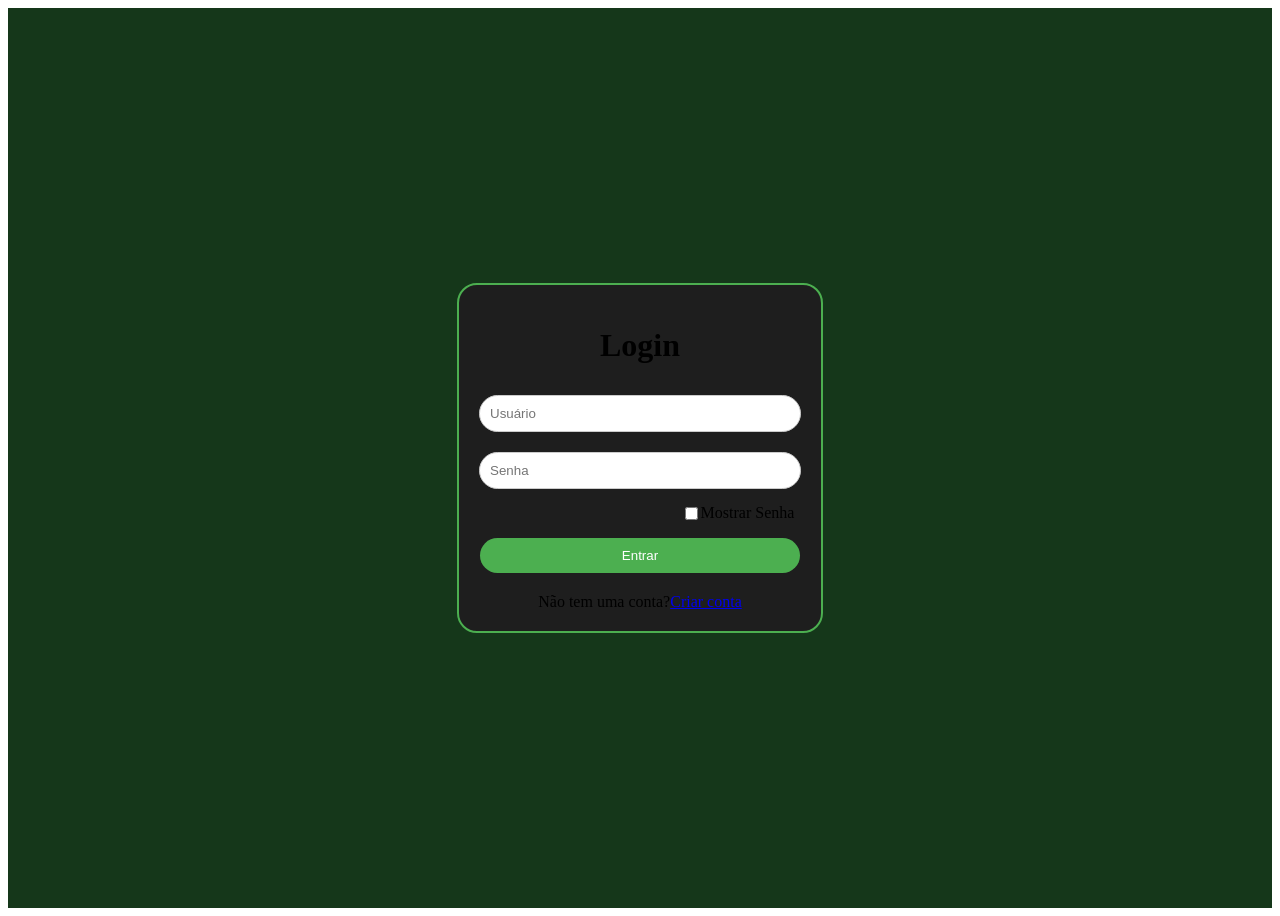
<file: index.html>
<!DOCTYPE html>
<html lang="pt-br">
<head>
    <meta charset="UTF-8">
    <meta name="viewport" content="width=device-width, initial-scale=1.0">
    <title>Tela de Login</title>
    <link rel="stylesheet" href="style.css">
</head>
<body>
    <div class="login-container">
        <form id="loginForm">
            <h1>Login</h1>

            <input type="text" id="username" name="username" placeholder="Usuário" required>

            <input type="password" id="password" name="password" placeholder="Senha" required>
            
            <div class="checkboxPassword">
                <input type="checkbox" id="showPassword">
                <label for="showPassword">Mostrar Senha</label>
            </div>

            <button type="submit" id="loginButton">Entrar</button>

            <div class="register">
                <label>Não tem uma conta?</label>
                <a href="#">Criar conta</a>
            </div>
        </form>
    </div>
</body>
</html>
</file>
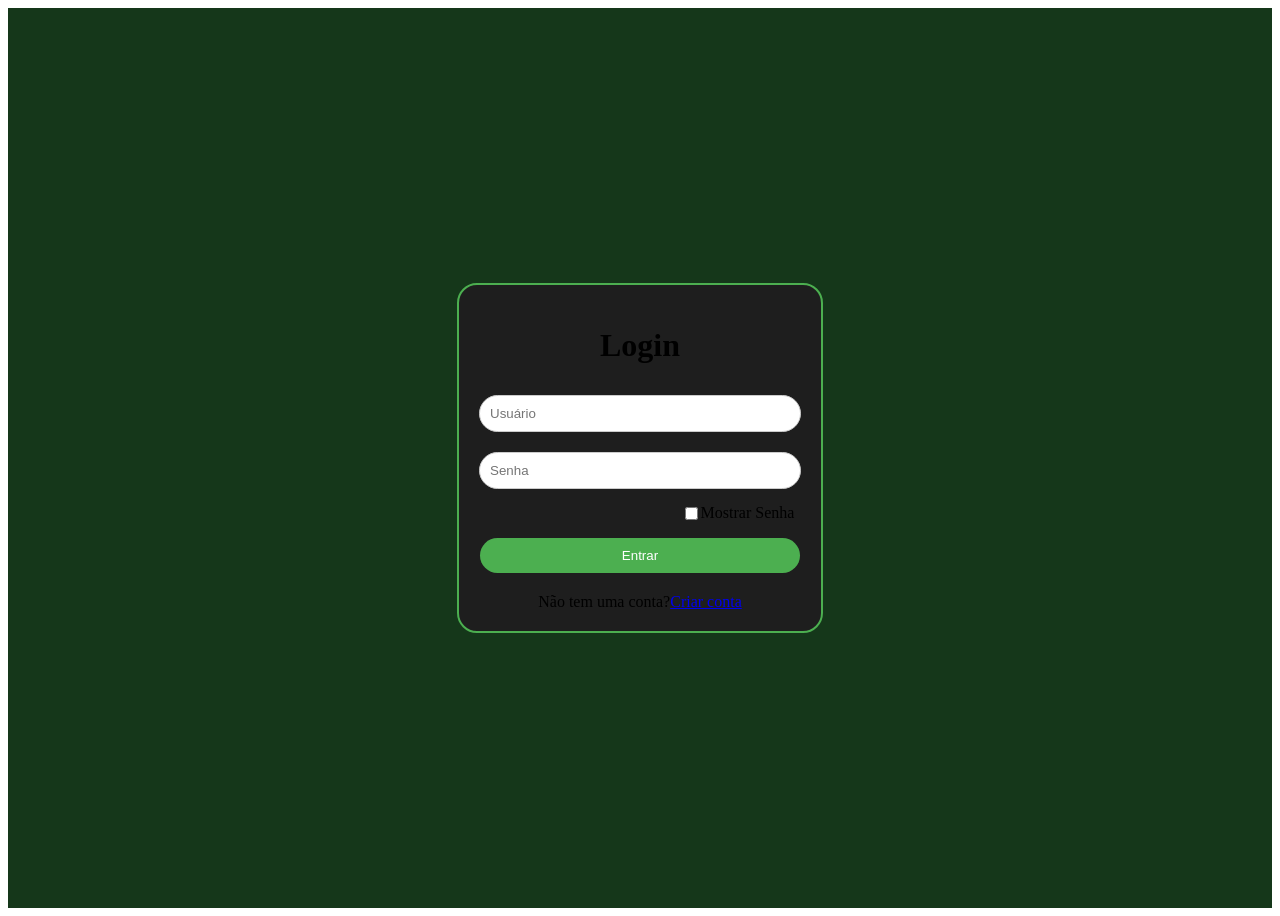
<file: login.html>
<!DOCTYPE html>
<html lang="pt-br">
<head>
    <meta charset="UTF-8">
    <meta name="viewport" content="width=device-width, initial-scale=1.0">
    <title>Tela de Login</title>
    <link rel="stylesheet" href="stylelogin.css">
</head>
<body>
    <div class="login-container">
        <form id="loginForm">
            <h1>Login</h1>

            <input type="text" id="username" name="username" placeholder="Usuário" required>

            <input type="password" id="password" name="password" placeholder="Senha" required>
            
            <div class="checkboxPassword">
                <input type="checkbox" id="showPassword">
                <label for="showPassword">Mostrar Senha</label>
            </div>

            <button type="submit" id="loginButton">Entrar</button>

            <div class="register">
                <label>Não tem uma conta?</label>
                <a href="register.html" rel="next">Criar conta</a>
            </div>
        </form>
    </div>
</body>
</html>
</file>
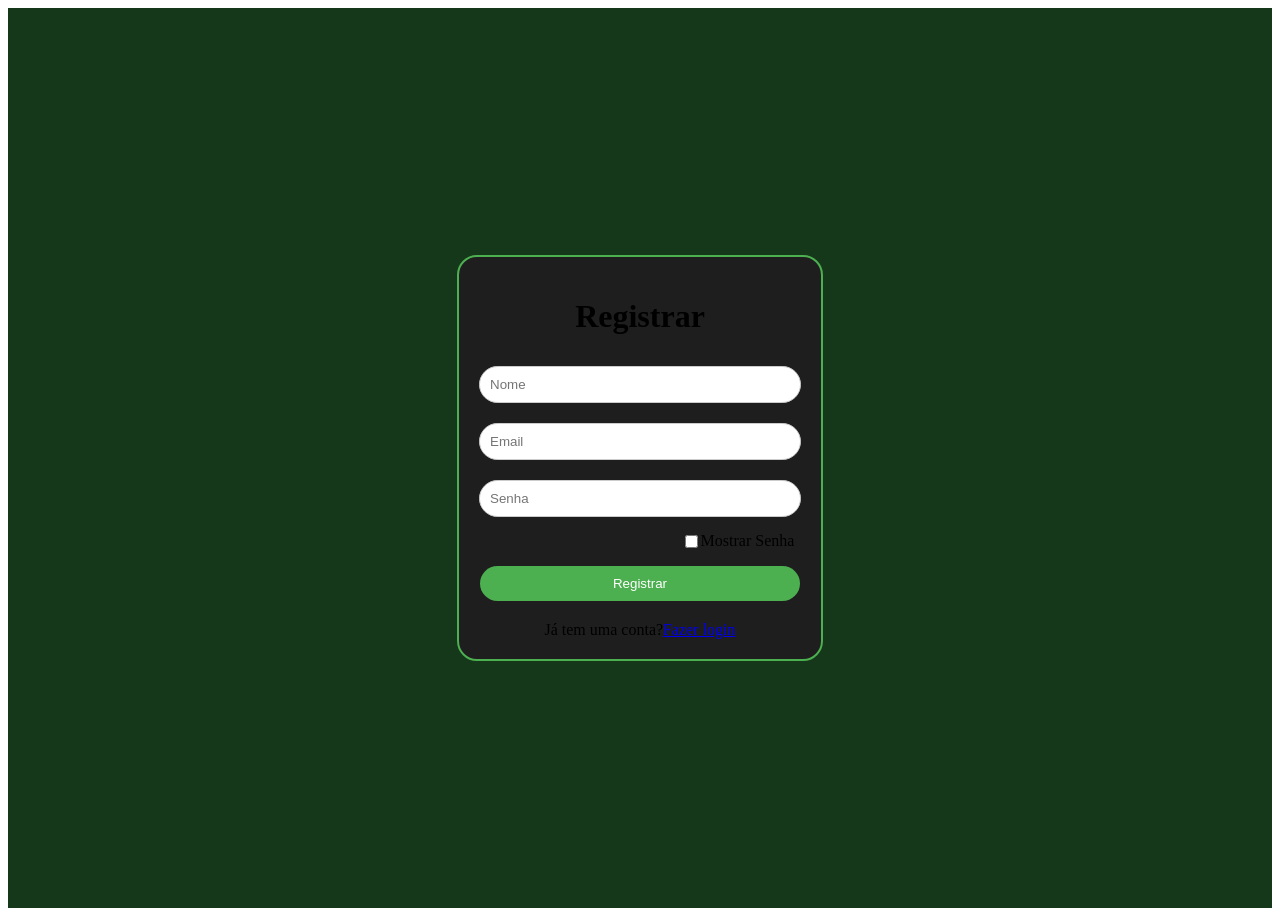
<file: register.html>
<!DOCTYPE html>
<html lang="pt-br">
<head>
    <meta charset="UTF-8">
    <meta name="viewport" content="width=device-width, initial-scale=1.0">
    <title>Tela de Registro</title>
    <link rel="stylesheet" href="styleregister.css">
</head>
<body>
    <div class="register-container">
        <form id="registerForm">
            <h1>Registrar</h1>

            <input type="text" id="name" name="name" placeholder="Nome" required>

            <input type="email" id="email" name="email" placeholder="Email" required>

            <input type="password" id="password" name="password" placeholder="Senha" required>
            
            <div class="checkboxPassword">
                <input type="checkbox" id="showPassword">
                <label for="showPassword">Mostrar Senha</label>
            </div>

            <button type="submit" id="registerButton">Registrar</button>

            <div class="register">
                <label>Já tem uma conta?</label>
                <a href="login.html" rel="prev">Fazer login</a>
            </div>
        </form>
    </div>
</body>
</html>
</file>
<file: style.css>
.login-container {
    display: flex;
    justify-content: center;
    align-items: center;
    height: 100vh;
    background-color: #15371a;
}

#loginForm {
    display: flex;
    flex-direction: column;
    align-items: center;
    justify-content: center;
    
    background-color: #1e1e1e;
    border: 2px solid #4CAF50;
    border-radius: 20px;
    padding: 20px;
}

#loginForm input[type="text"],
#loginForm input[type="password"] {
    width: 300px;
    padding: 10px;
    margin: 10px 0;
    border: 1px solid #ccc;
    border-radius: 20px;
}

#loginForm button {
    width: 320px;
    padding: 10px;
    margin: 10px 0;
    background-color: #4CAF50;
    color: white;
    border: none;
    border-radius: 20px;
    cursor: pointer;
}

#loginForm .checkboxPassword {
    display: flex;
    margin: 5px;
    margin-left: 200px;
}

#loginForm .register {
    display: flex;
    margin-top: 10px;
}
</file>
<file: stylelogin.css>
.login-container {
    display: flex;
    justify-content: center;
    align-items: center;
    height: 100vh;
    background-color: #15371a;
}

#loginForm {
    display: flex;
    flex-direction: column;
    align-items: center;
    justify-content: center;
    
    background-color: #1e1e1e;
    border: 2px solid #4CAF50;
    border-radius: 20px;
    padding: 20px;
}

#loginForm input[type="text"],
#loginForm input[type="password"] {
    width: 300px;
    padding: 10px;
    margin: 10px 0;
    border: 1px solid #ccc;
    border-radius: 20px;
}

#loginForm button {
    width: 320px;
    padding: 10px;
    margin: 10px 0;
    background-color: #4CAF50;
    color: white;
    border: none;
    border-radius: 20px;
    cursor: pointer;
}

#loginForm .checkboxPassword {
    display: flex;
    margin: 5px;
    margin-left: 200px;
}

#loginForm .register {
    display: flex;
    margin-top: 10px;
}
</file>
<file: styleregister.css>
.register-container {
    display: flex;
    justify-content: center;
    align-items: center;
    height: 100vh;
    background-color: #15371a;
}

#registerForm {
    display: flex;
    flex-direction: column;
    align-items: center;
    justify-content: center;
    
    background-color: #1e1e1e;
    border: 2px solid #4CAF50;
    border-radius: 20px;
    padding: 20px;
}

#registerForm input[type="text"],
#registerForm input[type="password"],
#registerForm input[type="email"] {
    width: 300px;
    padding: 10px;
    margin: 10px 0;
    border: 1px solid #ccc;
    border-radius: 20px;
}

#registerForm button {
    width: 320px;
    padding: 10px;
    margin: 10px 0;
    background-color: #4CAF50;
    color: white;
    border: none;
    border-radius: 20px;
    cursor: pointer;
}

#registerForm .checkboxPassword {
    display: flex;
    margin: 5px;
    margin-left: 200px;
}

#registerForm .register {
    display: flex;
    margin-top: 10px;
}
</file>
